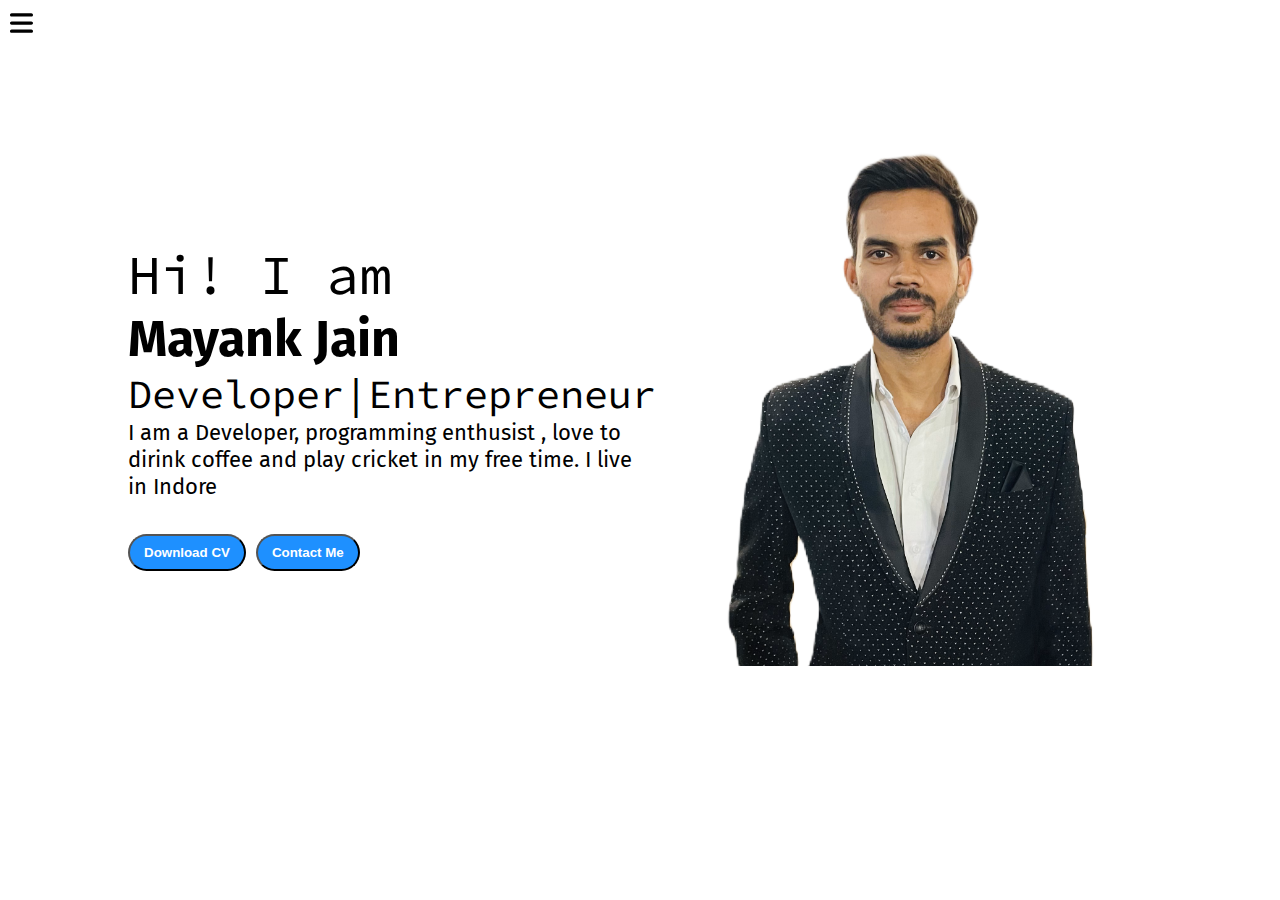
<file: index.html>
<!DOCTYPE html>
<html lang="en">

<head>
    <meta charset="UTF-8">
    <meta name="viewport" content="width=device-width, initial-scale=1.0">
    <title>Mayank Jain - Web Developer, Programmer </title>
    <link rel="stylesheet" href="styles.css">
</head>

<body>
    <div class="container">

        <div class="sidebar sidebarGo">
            
            <nav>
                <ul>
                    <li><a href="/">Home</a></li>
                    <li><a href="/intro.html">My Intro</a></li>
                    <li><a href="/services.html">Services</a></li>
                    <li><a href="/blog.html">Blog</a></li>
                    <li><a href="/contact.html">Contact Me</a></li>
                </ul>
            </nav>
        </div>
        <div class="main">
            <div class="hamburger">
                <img class="ham" src="bars-solid.svg" alt="" width="23px">
                <img class="cross" src="xmark-solid.svg" alt="" width="23px">
            </div>
            <div class="infoContainer">
                <div class="devInfo">
                    <div class="hello">Hi! I am </div>
                    <div class="name">Mayank Jain</div>
                    <div class="about">Developer|Entrepreneur</div>
                    <div class="moreabout">I am a Developer, programming enthusist , love to dirink coffee  and play cricket in my free time. I live in Indore</div>
                    <div class="buttons">
                        <a href="/cv.pdf" target="_blank">
                        <button class="btn">Download CV</button></a>
                        <a href="/contact.html">
                        <button class="btn">Contact Me</button>
                    </a>
                    </div>
                </div>

                <div class="devPic">
                        <img src="dev.png" alt="Mayank jain">
                </div>
            </div>
        </div>
    </div>
    <script src="script.js"></script>
</body>

</html>
</file>
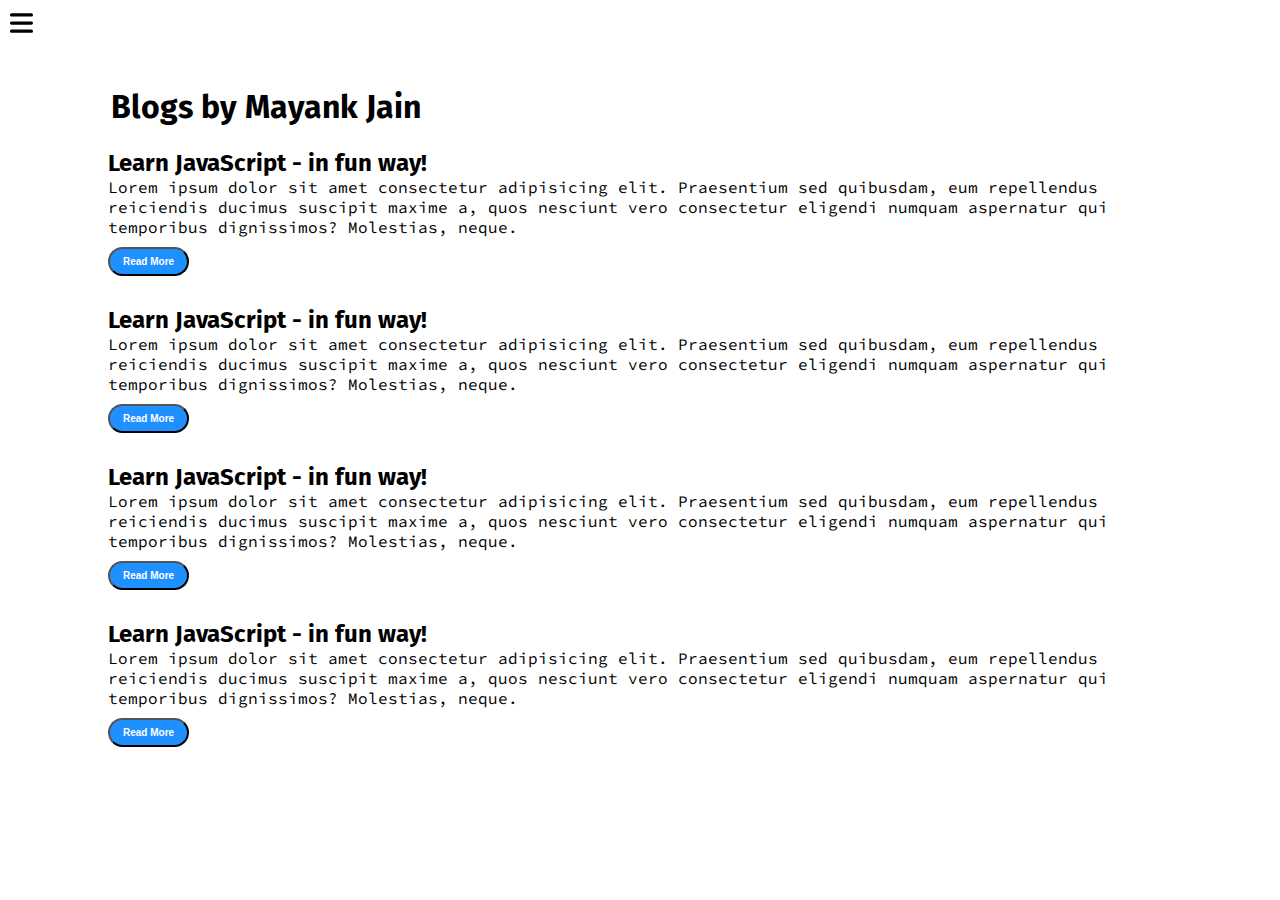
<file: blog.html>
<!DOCTYPE html>
<html lang="en">

<head>
    <meta charset="UTF-8">
    <meta name="viewport" content="width=device-width, initial-scale=1.0">
    <title>Mayank Jain - Web Developer, Programmer </title>
    <link rel="stylesheet" href="styles.css">
</head>

<body>
    <div class="container">

        <div class="sidebar sidebarGo">

            <nav>
                <ul>
                    <li><a href="/">Home</a></li>
                    <li><a href="/intro.html">My Intro</a></li>
                    <li><a href="/services.html">Services</a></li>
                    <li><a href="/blog.html">Blog</a></li>
                    <li><a href="/contact.html">Contact Me</a></li>
                </ul>
            </nav>
        </div>
        <div class="main">
            <div class="hamburger">
                <img class="ham" src="bars-solid.svg" alt="" width="23px">
                <img class="cross" src="xmark-solid.svg" alt="" width="23px">
            </div>
            <div class="blogContainer">
                <h1>Blogs by  Mayank Jain </h1>
                <div class="blogItem">
                    <h2>Learn JavaScript - in fun way!</h2>
                    <p>Lorem ipsum dolor sit amet consectetur adipisicing elit. Praesentium sed quibusdam, eum repellendus reiciendis ducimus suscipit maxime a, quos nesciunt vero consectetur eligendi numquam aspernatur qui temporibus dignissimos? Molestias, neque.</p>
                    <button class="btn btn-sm">Read More</button>
                </div>
                
                <div class="blogItem">
                    <h2>Learn JavaScript - in fun way!</h2>
                    <p>Lorem ipsum dolor sit amet consectetur adipisicing elit. Praesentium sed quibusdam, eum repellendus reiciendis ducimus suscipit maxime a, quos nesciunt vero consectetur eligendi numquam aspernatur qui temporibus dignissimos? Molestias, neque.</p>
                    <button class="btn btn-sm">Read More</button>
                </div>
                
                <div class="blogItem">
                    <h2>Learn JavaScript - in fun way!</h2>
                    <p>Lorem ipsum dolor sit amet consectetur adipisicing elit. Praesentium sed quibusdam, eum repellendus reiciendis ducimus suscipit maxime a, quos nesciunt vero consectetur eligendi numquam aspernatur qui temporibus dignissimos? Molestias, neque.</p>
                    <button class="btn btn-sm">Read More</button>
                </div>
                
                <div class="blogItem">
                    <h2>Learn JavaScript - in fun way!</h2>
                    <p>Lorem ipsum dolor sit amet consectetur adipisicing elit. Praesentium sed quibusdam, eum repellendus reiciendis ducimus suscipit maxime a, quos nesciunt vero consectetur eligendi numquam aspernatur qui temporibus dignissimos? Molestias, neque.</p>
                    <button class="btn btn-sm">Read More</button>
                </div>
                
            </div>
        </div>
    </div>
    <script src="script.js"></script>
</body>

</html>
</file>
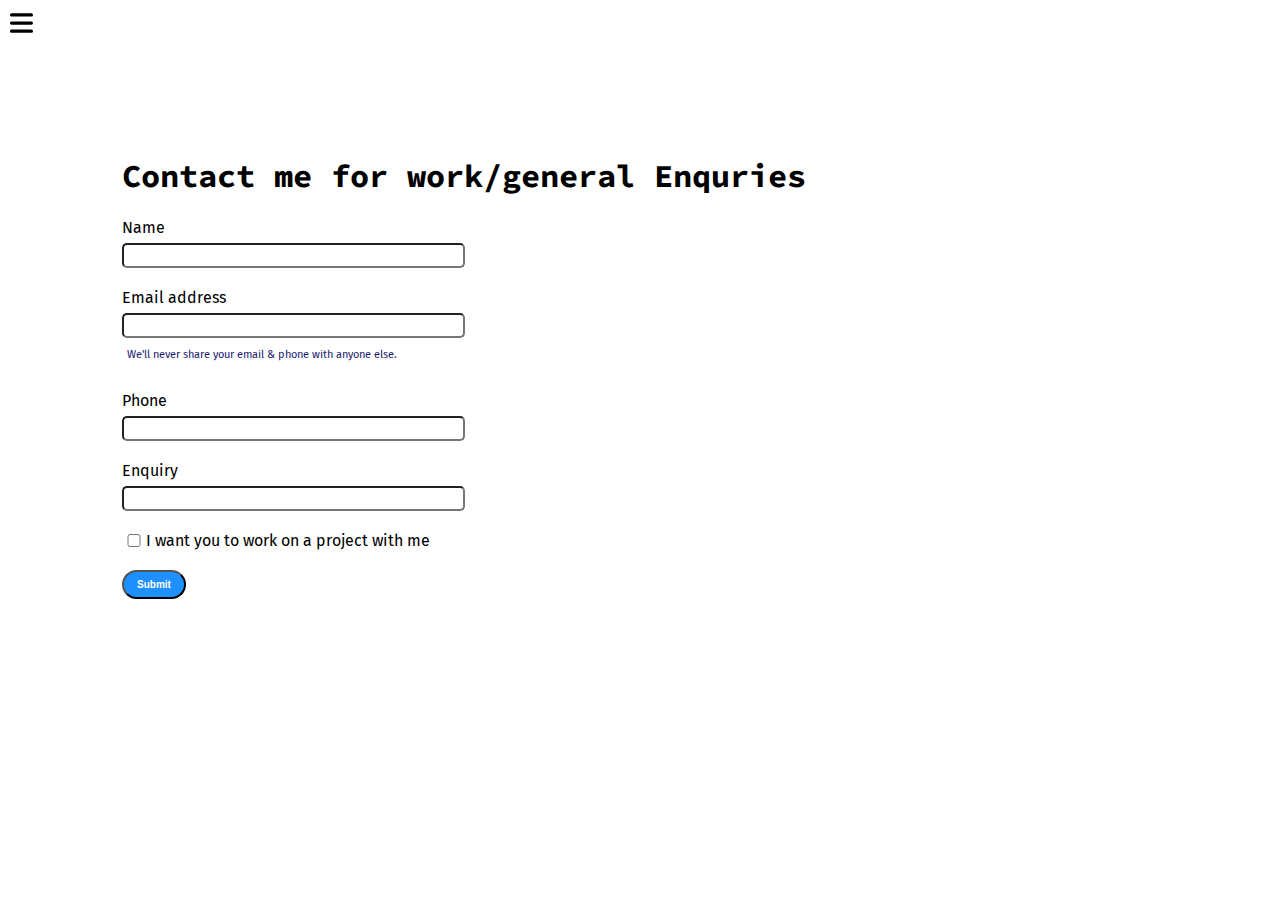
<file: contact.html>
<!DOCTYPE html>
<html lang="en">

<head>
    <meta charset="UTF-8">
    <meta name="viewport" content="width=device-width, initial-scale=1.0">
    <title>Mayank Jain - Web Developer, Programmer </title>
    <link rel="stylesheet" href="styles.css">
</head>

<body>
    <div class="container">

        <div class="sidebar sidebarGo">
            
            <nav>
                <ul>
                    <li><a href="/">Home</a></li>
                    <li><a href="/intro.html">My Intro</a></li>
                    <li><a href="/services.html">Services</a></li>
                    <li><a href="/blog.html">Blog</a></li>
                    <li><a href="/contact.html">Contact Me</a></li>
                </ul>
            </nav>
        </div>
        <div class="main">
          <div class="hamburger">
            <img class="ham" src="bars-solid.svg" alt="" width="23px">
            <img class="cross" src="xmark-solid.svg" alt="" width="23px">
        </div>
            <div class="contactform">
                <h1>Contact me for work/general Enquries</h1>
                <form>
                    <div class="mb-3">
                      <label for="clientname" class="form-label">Name</label>
                      <input type="name" class="form-control" id="clientname" aria-describedby="name">
                   
                    </div>
                    <div class="mb-3">
                      <label for="clientemail" class="form-label">Email address</label>
                      <input type="email" class="form-control" id="clientemail" aria-describedby="emailHelp">
                      <div id="emailHelp" class="form-text">We'll never share your email & phone with anyone else.</div>
                    </div>
                    <div class="mb-3">
                      <label for="clientphone" class="form-label">Phone</label>
                      <input type="phone" class="form-control" id="clientphone">
                    </div>
                    <div class="mb-3">
                        <label for="clientenquiry" class="form-label">Enquiry</label>
                        <input type="name" class="form-control" id="clientname" aria-describedby="name">
                     
                      </div>
                    <div class="mb-3" id="form-check">
                      <input type="checkbox" class="form-check-input" id="isclient">
                      <label class="form-check-label" for="isclient">I want you to work on a project with me</label>
                    </div>
                    
                    <button type="submit" class="btn btn-sm">Submit</button>
                  </form>
            </div>
        </div>
    </div>
    <script src="script.js"></script>
</body>

</html>
</file>
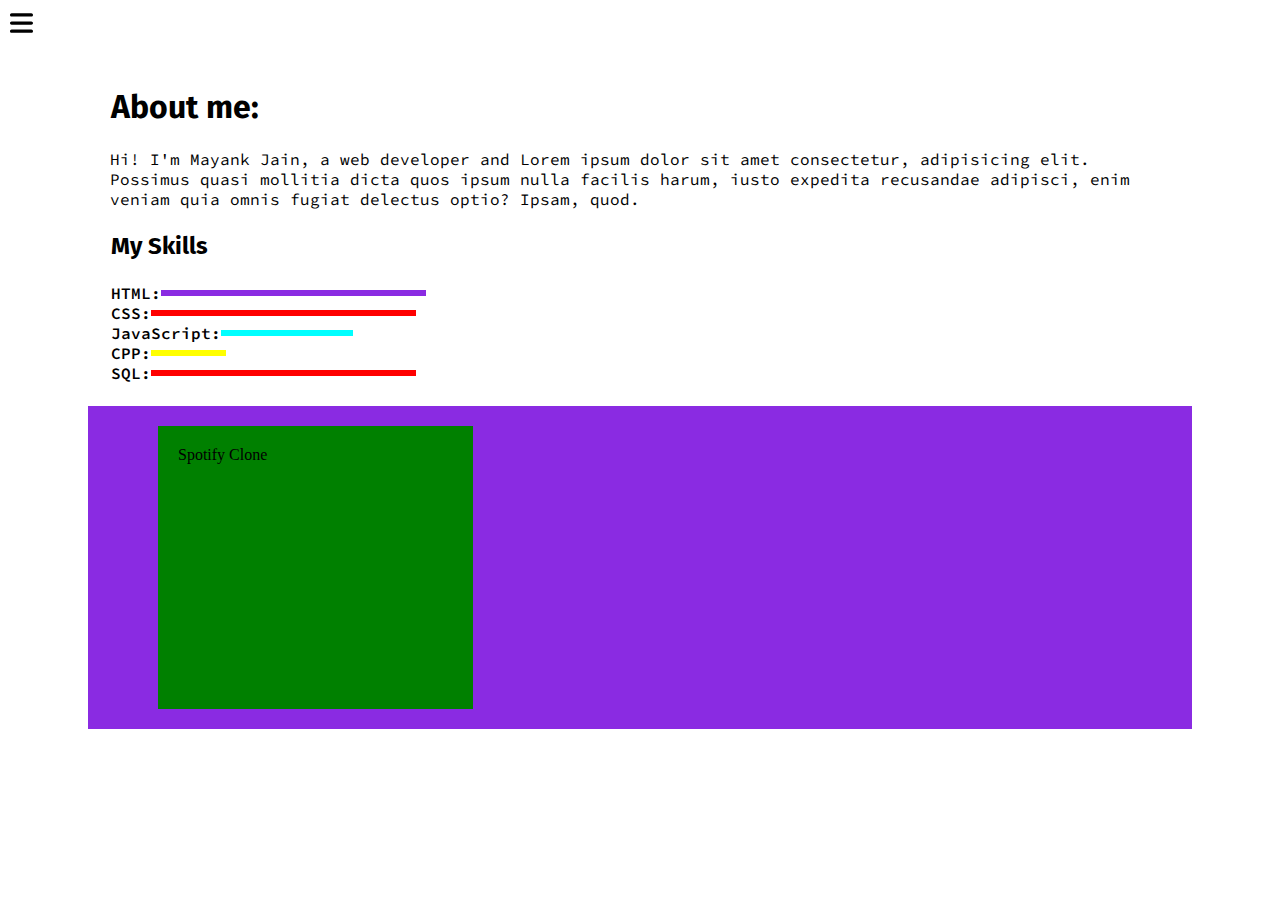
<file: intro.html>
<!DOCTYPE html>
<html lang="en">

<head>
    <meta charset="UTF-8">
    <meta name="viewport" content="width=device-width, initial-scale=1.0">
    <title>Mayank Jain - Web Developer, Programmer </title>
    <link rel="stylesheet" href="styles.css">
</head>

<body>
    <div class="container">

        <div class="sidebar sidebarGo">
            
            <nav>
                <ul>
                    <li><a href="/">Home</a></li>
                    <li><a href="/intro.html">My Intro</a></li>
                    <li><a href="/services.html">Services</a></li>
                    <li><a href="/blog.html">Blog</a></li>
                    <li><a href="/contact.html">Contact Me</a></li>
                </ul>
            </nav>
        </div>
        <div class="main">
            <div class="hamburger">
                <img class="ham" src="bars-solid.svg" alt="" width="23px">
                <img class="cross" src="xmark-solid.svg" alt="" width="23px">
            </div>
            <div class="introContainer">
                        <h1> About  me: </h1> 
                        <p>Hi! I'm Mayank Jain, a web developer and
                            Lorem ipsum dolor sit amet consectetur, adipisicing elit. Possimus quasi mollitia dicta quos ipsum nulla facilis harum, iusto expedita recusandae adipisci, enim veniam quia omnis fugiat delectus optio? Ipsam, quod.
                        </p>
                        <h2>My Skills</h2>
                        <div class="skillContainer">
                            <div class="skillItem">HTML: <div class="skill hundred"></div></div>
                            <div class="skillItem">CSS: <div class="skill"></div></div>
                            <div class="skillItem">JavaScript: <div class="skill fifty"></div></div>
                            <div class="skillItem">CPP: <div class="skill t5"></div></div>
                            <div class="skillItem">SQL: <div class="skill"></div></div>
                        </div>
                        <!-- TODO: Create a gallary for my Projects -->

                        <div class="gallaryContainer">
                            <div class="cont1">
                                <span>Spotify Clone</span>
                            </div>

                        </div>

            </div>
        </div>    


            
        </div>
    </div>
    <script src="script.js"></script>
</body>

</html>
</file>
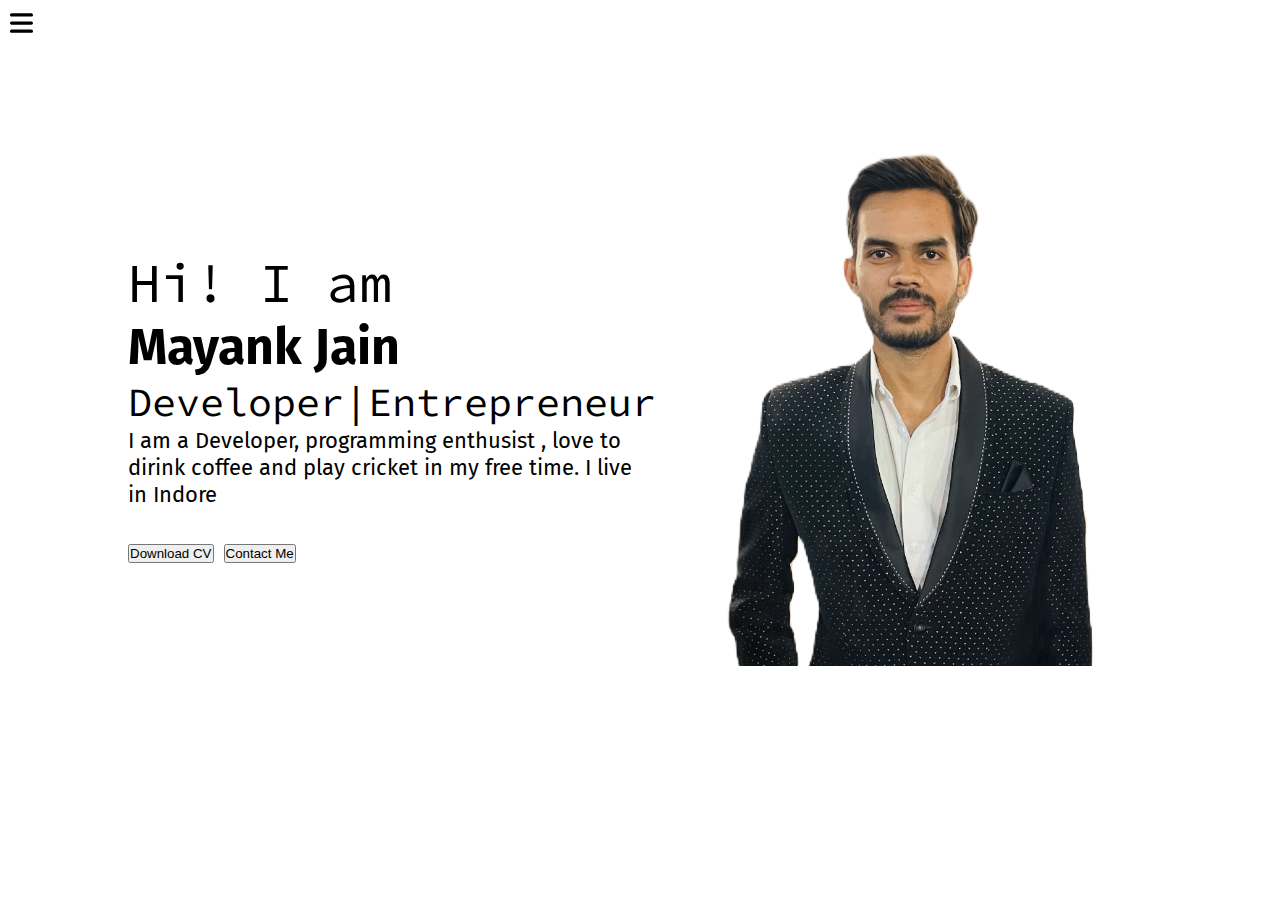
<file: services.html>
<!DOCTYPE html>
<html lang="en">

<head>
    <meta charset="UTF-8">
    <meta name="viewport" content="width=device-width, initial-scale=1.0">
    <title>Mayank Jain - Web Developer, Programmer </title>
    <link rel="stylesheet" href="styles.css">
</head>

<body>
    <div class="container">

        <div class="sidebar sidebarGo">
            
            <nav>
                <ul>
                    <li><a href="/">Home</a></li>
                    <li><a href="/intro.html">My Intro</a></li>
                    <li><a href="/services.html">Services</a></li>
                    <li><a href="/blog.html">Blog</a></li>
                    <li><a href="/contact.html">Contact Me</a></li>
                </ul>
            </nav>
        </div>
        <div class="main">
            <div class="hamburger">
                <img class="ham" src="bars-solid.svg" alt="" width="23px">
                <img class="cross" src="xmark-solid.svg" alt="" width="23px">
            </div>
            <div class="infoContainer">
                <div class="devInfo">
                    <div class="hello">Hi! I am </div>
                    <div class="name">Mayank Jain</div>
                    <div class="about">Developer|Entrepreneur</div>
                    <div class="moreabout">I am a Developer, programming enthusist , love to dirink coffee  and play cricket in my free time. I live in Indore</div>
                    <div class="buttons">
                        <button>Download CV</button>
                        <button>Contact Me</button>
                    </div>
                </div>

                <div class="devPic">
                        <img src="dev.png" alt="Mayank jain">
                </div>
            </div>
        </div>
    </div>
    <script src="script.js"></script>
</body>

</html>
</file>
<file: styles.css>
@import url('https://fonts.googleapis.com/css2?family=Source+Code+Pro:wght@300&display=swap');

@import url('https://fonts.googleapis.com/css2?family=Fira+Sans&display=swap');

*{
    margin: 0;
    padding: 0; 
}

.sidebar{
    position: absolute;
    background-color: rgb(229, 200, 200);
    font-family:'Fira Sans',sans-serif;
    height: 100vh;
    transition: transform 0.3s ease-in;
}
.sidebar nav{
    padding: 16px;
}

.sidebar nav li{
    list-style: none;
    font-size: 30px;
    padding:20px 0 ;
}
.sidebar nav li a{
    text-decoration: none;
    color: black;
}

.main{
    /* background-color: yellow; */
    width:100vw;
}
.container{
    display: flex;

}
.infoContainer{
    /* background-color:pink; */
    height: 58vh;
    width:80vw;
    margin: 144px auto;
    display: flex;
    justify-content: space-around;
}

.devInfo{
    display: flex;
    justify-content: center;
    flex-direction: column;
    font-family: 'Source Code Pro',monospace;
}
.devPic img{
    height:58vh;
    /* width: 20vw; */
}
.hello{
        font-size: 55px;
        /* font-family:  'Source Code Pro', monospace; */
}
.name{
        font-size: 50px;
        font-weight: bold;
        font-family: 'Fira Sans',sans-serif;
}
.about{
        font-size: 40px;
        font-family:  'Source Code Pro', monospace;
}
.moreabout{
    font-size: 22px;
    margin-top: 23pxg;
    font-family: 'Fira Sans',sans-serif;
}
.buttons{
    margin-top: 34px ;
}
.btn{
    padding: 9px 14px;
    border-radius: 22px;
    color: white;
    background-color: dodgerblue;
    font-weight: bold;
    
}
.btn-sm{
    font-size: 10px;
    padding:7px 13px;
    margin: 10px 0;
}
.btn:hover {
     background-color: white;
     color: dodgerblue;
}
.contactform {
    margin: 0 88px;
    padding: 0 34px;
    padding-top: 144px;
    margin: 0 88px;
    font-family:'Fira Sans',sans-serif;

}
.contactform h1{
    font-family: 'Source Code Pro',monospace;
    padding: 12px 0;
}    
.contactform form div{
    padding: 10px 0;
    display: flex;
    flex-direction: column;
}
.contactform form div input{
    width: 26vw;
    border-radius: 5px;
    margin: 6px 0 0 0;
    padding: 3px;
 }
#emailHelp{
    font-size: 11px;
    color: midnightblue;
    margin: 0 5px;

 }
 #form-check{
    flex-direction: row;
 }
#form-check input{
    width: 24px;
    margin: 3px 0;
}

.blogItem{
    margin: 20px ;
    font-family:'Fira Sans',sans-serif;
}
.blogContainer{
    margin:88px;
}
.blogContainer h1{
    font-family:'Fira Sans',sans-serif;
    margin: 23px;
    
}
.blogItem p{
    font-family: 'Source Code Pro',monospace;
}
.introContainer{
    margin: 88px;
}
.introContainer h1{
    font-family:'Fira Sans',sans-serif;
    margin: 23px;

}
.introContainer h2{
    font-family:'Fira Sans',sans-serif;
    margin: 23px;

}
.introContainer p{
    font-family: 'Source Code Pro',monospace;
    margin: 22px;
}
.skillContainer{
    margin: 23px;
}
.skill{
    width: 265px;
    height: 6px;
    background-color: red;
    /* border: 2px solid black; */
}
.skillItem{
    display: flex;
    align-items: center;
    font-family: 'Source Code Pro',monospace;
    font-weight: 600;
}
.hundred{
    width: 265px;
    background-color: blueviolet;

}
.fifty{
    width:  132px;
    background-color: aqua;
}
.t5{
    width: 75px;
    background-color: yellow;
}

.sidebarGo{
    transform: translate(-443px, 0px);
    position:absolute;
}

.hamburger {
    /* margin-top: 10px; */
    position: absolute;
    cursor: pointer;
    top: 10px;
    left: 10px;

}
.cross{
    margin-left:125px;
}


@media (max-width:1085px){
    *{
        /* background-color:rosybrown; */
    }
    .devPic{
        display: none;
    }
/* 
    .sidebar{
        transform: translate(-443px,0px);
        position: absolute;
    } */
}

.gallaryContainer{
    background-color: blueviolet;
    display: grid;
}
.cont1{
    
    /* display: grid; */
    margin: 20px 70px;
    padding: 20px;
    width: 275px;
    height: 243px;
    background-color: green;
}
</file>
